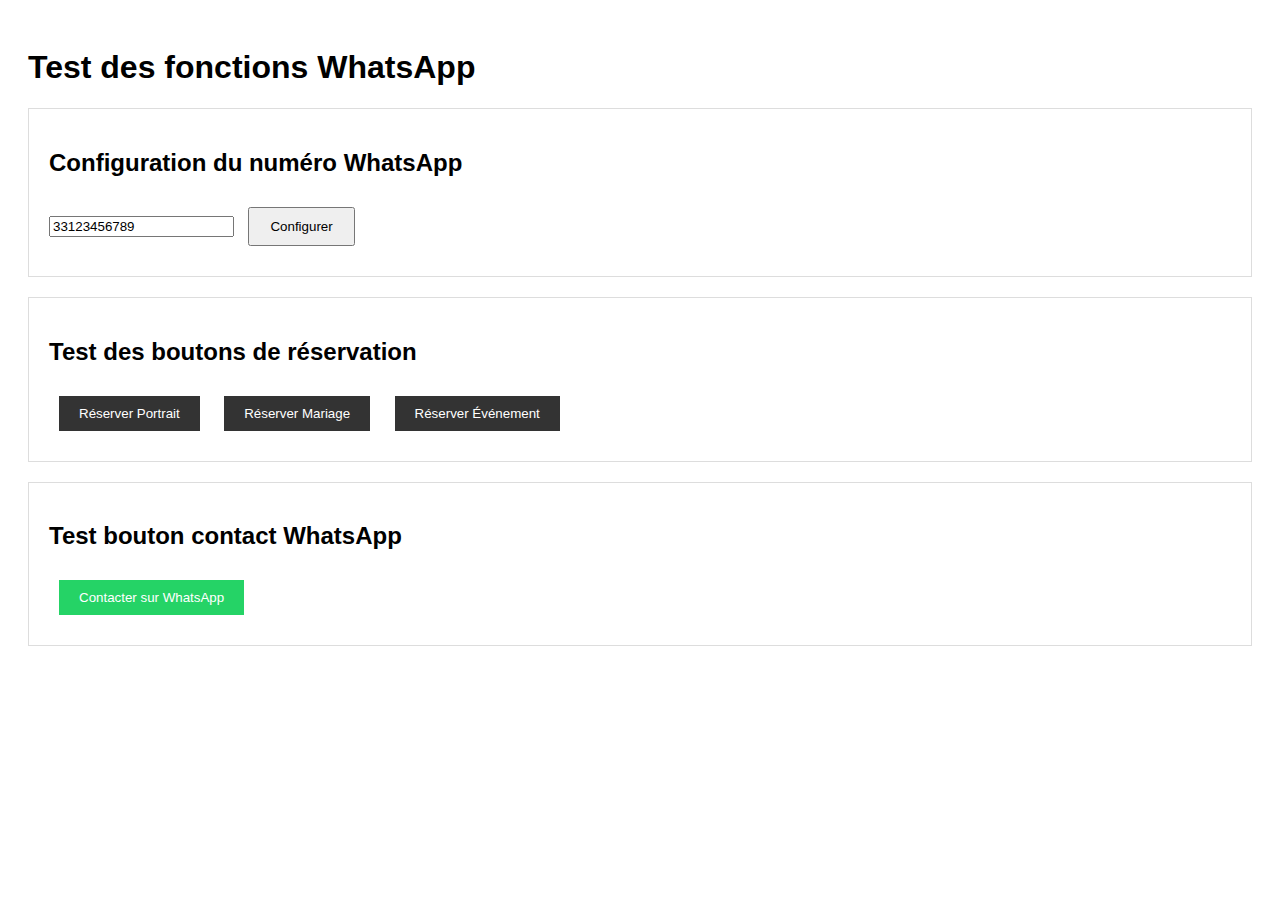
<file: test-whatsapp.html>
<!DOCTYPE html>
<html lang="fr">
<head>
    <meta charset="UTF-8">
    <meta name="viewport" content="width=device-width, initial-scale=1.0">
    <title>Test WhatsApp</title>
    <style>
        body { font-family: Arial, sans-serif; padding: 20px; }
        .test-section { margin: 20px 0; padding: 20px; border: 1px solid #ddd; }
        button { padding: 10px 20px; margin: 10px; cursor: pointer; }
        .reserve-btn { background: #333; color: white; border: none; }
        .whatsapp-btn { background: #25D366; color: white; border: none; }
    </style>
</head>
<body>
    <h1>Test des fonctions WhatsApp</h1>
    
    <div class="test-section">
        <h2>Configuration du numéro WhatsApp</h2>
        <input type="text" id="testWhatsapp" placeholder="Numéro WhatsApp (ex: 33123456789)" value="33123456789">
        <button onclick="setTestWhatsApp()">Configurer</button>
    </div>
    
    <div class="test-section">
        <h2>Test des boutons de réservation</h2>
        <button class="reserve-btn" onclick="reserveService('portrait')">Réserver Portrait</button>
        <button class="reserve-btn" onclick="reserveService('mariage')">Réserver Mariage</button>
        <button class="reserve-btn" onclick="reserveService('evenement')">Réserver Événement</button>
    </div>
    
    <div class="test-section">
        <h2>Test bouton contact WhatsApp</h2>
        <button class="whatsapp-btn" onclick="testContactWhatsApp()">Contacter sur WhatsApp</button>
    </div>

    <script>
        // Fonction de réservation WhatsApp (copiée du script principal)
        function reserveService(serviceType) {
            const contact = JSON.parse(localStorage.getItem('portfolioContact'));
            let whatsappNumber = contact?.whatsapp;
            
            // Fallback: essayer de récupérer depuis les autres sources
            if (!whatsappNumber) {
                whatsappNumber = contact?.whatsappNumber;
            }
            
            if (!whatsappNumber) {
                alert('Numéro WhatsApp non configuré. Veuillez configurer le numéro dans l\'administration.');
                return;
            }
            
            const serviceNames = {
                portrait: 'Portrait',
                mariage: 'Mariage', 
                evenement: 'Événement'
            };
            
            const serviceName = serviceNames[serviceType] || serviceType;
            const message = `Bonjour, je souhaite réserver une séance ${serviceName}. Pouvez-vous me donner plus d'informations sur vos disponibilités et tarifs ?`;
            
            // Nettoyer le numéro (enlever espaces, + et autres caractères)
            const cleanNumber = whatsappNumber.replace(/[^0-9]/g, '');
            
            const whatsappUrl = `https://wa.me/${cleanNumber}?text=${encodeURIComponent(message)}`;
            window.open(whatsappUrl, '_blank');
        }
        
        function testContactWhatsApp() {
            const contact = JSON.parse(localStorage.getItem('portfolioContact'));
            let whatsappNumber = contact?.whatsapp || contact?.whatsappNumber;
            
            if (!whatsappNumber) {
                alert('Numéro WhatsApp non configuré.');
                return;
            }
            
            const cleanNumber = whatsappNumber.replace(/[^0-9]/g, '');
            const message = "Bonjour, je souhaite obtenir plus d'informations sur vos services de photographie.";
            const whatsappUrl = `https://wa.me/${cleanNumber}?text=${encodeURIComponent(message)}`;
            window.open(whatsappUrl, '_blank');
        }
        
        function setTestWhatsApp() {
            const number = document.getElementById('testWhatsapp').value;
            const contact = {
                whatsapp: number,
                email: "test@example.com",
                phone: "+33 1 23 45 67 89",
                address: "Paris, France"
            };
            localStorage.setItem('portfolioContact', JSON.stringify(contact));
            alert('Numéro WhatsApp configuré : ' + number);
        }
        
        // Afficher la configuration actuelle
        window.onload = function() {
            const contact = JSON.parse(localStorage.getItem('portfolioContact'));
            if (contact && contact.whatsapp) {
                document.getElementById('testWhatsapp').value = contact.whatsapp;
            }
        }
    </script>
</body>
</html>
</file>
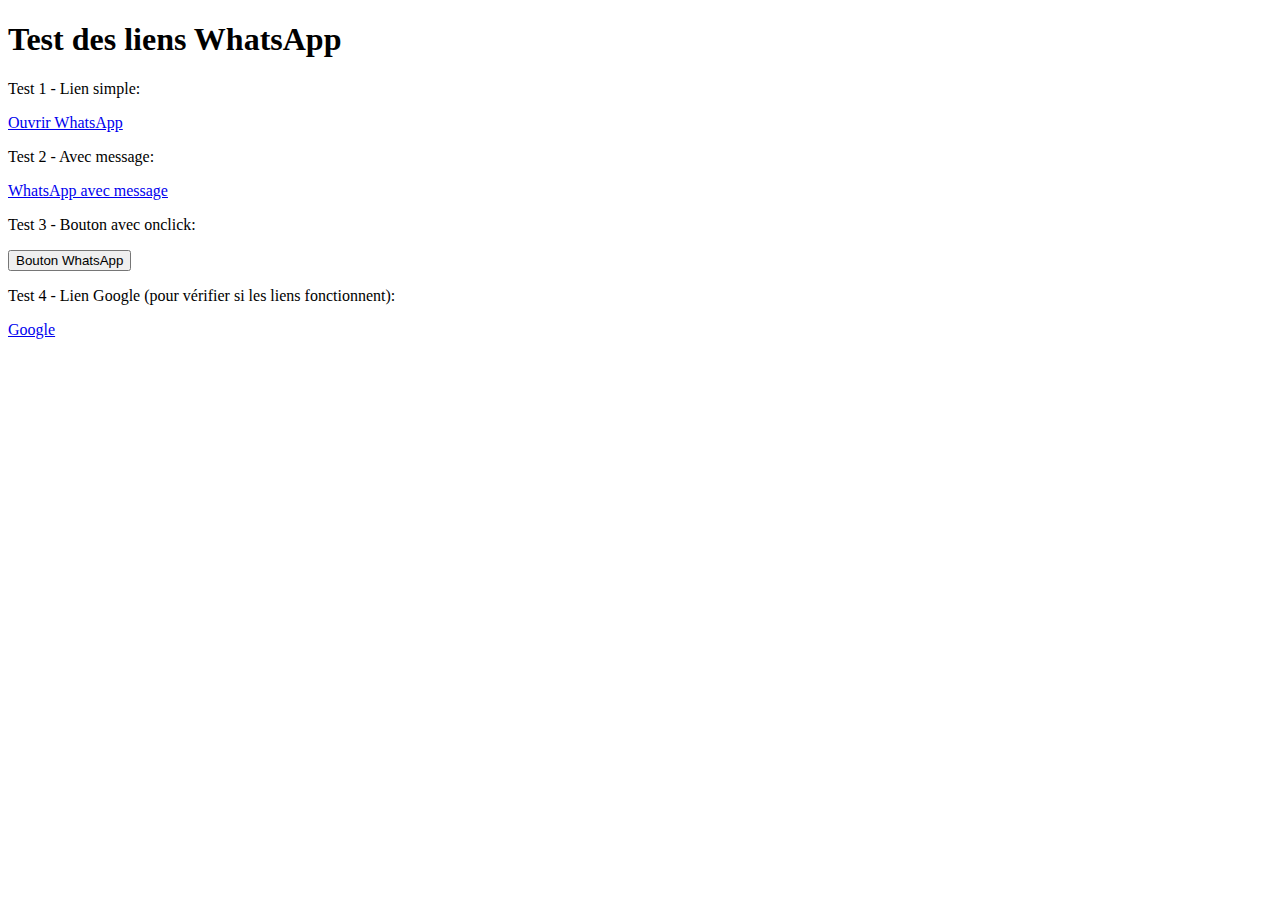
<file: test.html>
<!DOCTYPE html>
<html>
<head>
    <title>Test WhatsApp</title>
</head>
<body>
    <h1>Test des liens WhatsApp</h1>
    
    <p>Test 1 - Lien simple:</p>
    <a href="https://wa.me/+15141234567" target="_blank">Ouvrir WhatsApp</a>
    
    <p>Test 2 - Avec message:</p>
    <a href="https://wa.me/+15141234567?text=Bonjour" target="_blank">WhatsApp avec message</a>
    
    <p>Test 3 - Bouton avec onclick:</p>
    <button onclick="window.open('https://wa.me/+15141234567', '_blank')">Bouton WhatsApp</button>
    
    <p>Test 4 - Lien Google (pour vérifier si les liens fonctionnent):</p>
    <a href="https://google.com" target="_blank">Google</a>
</body>
</html>
</file>
